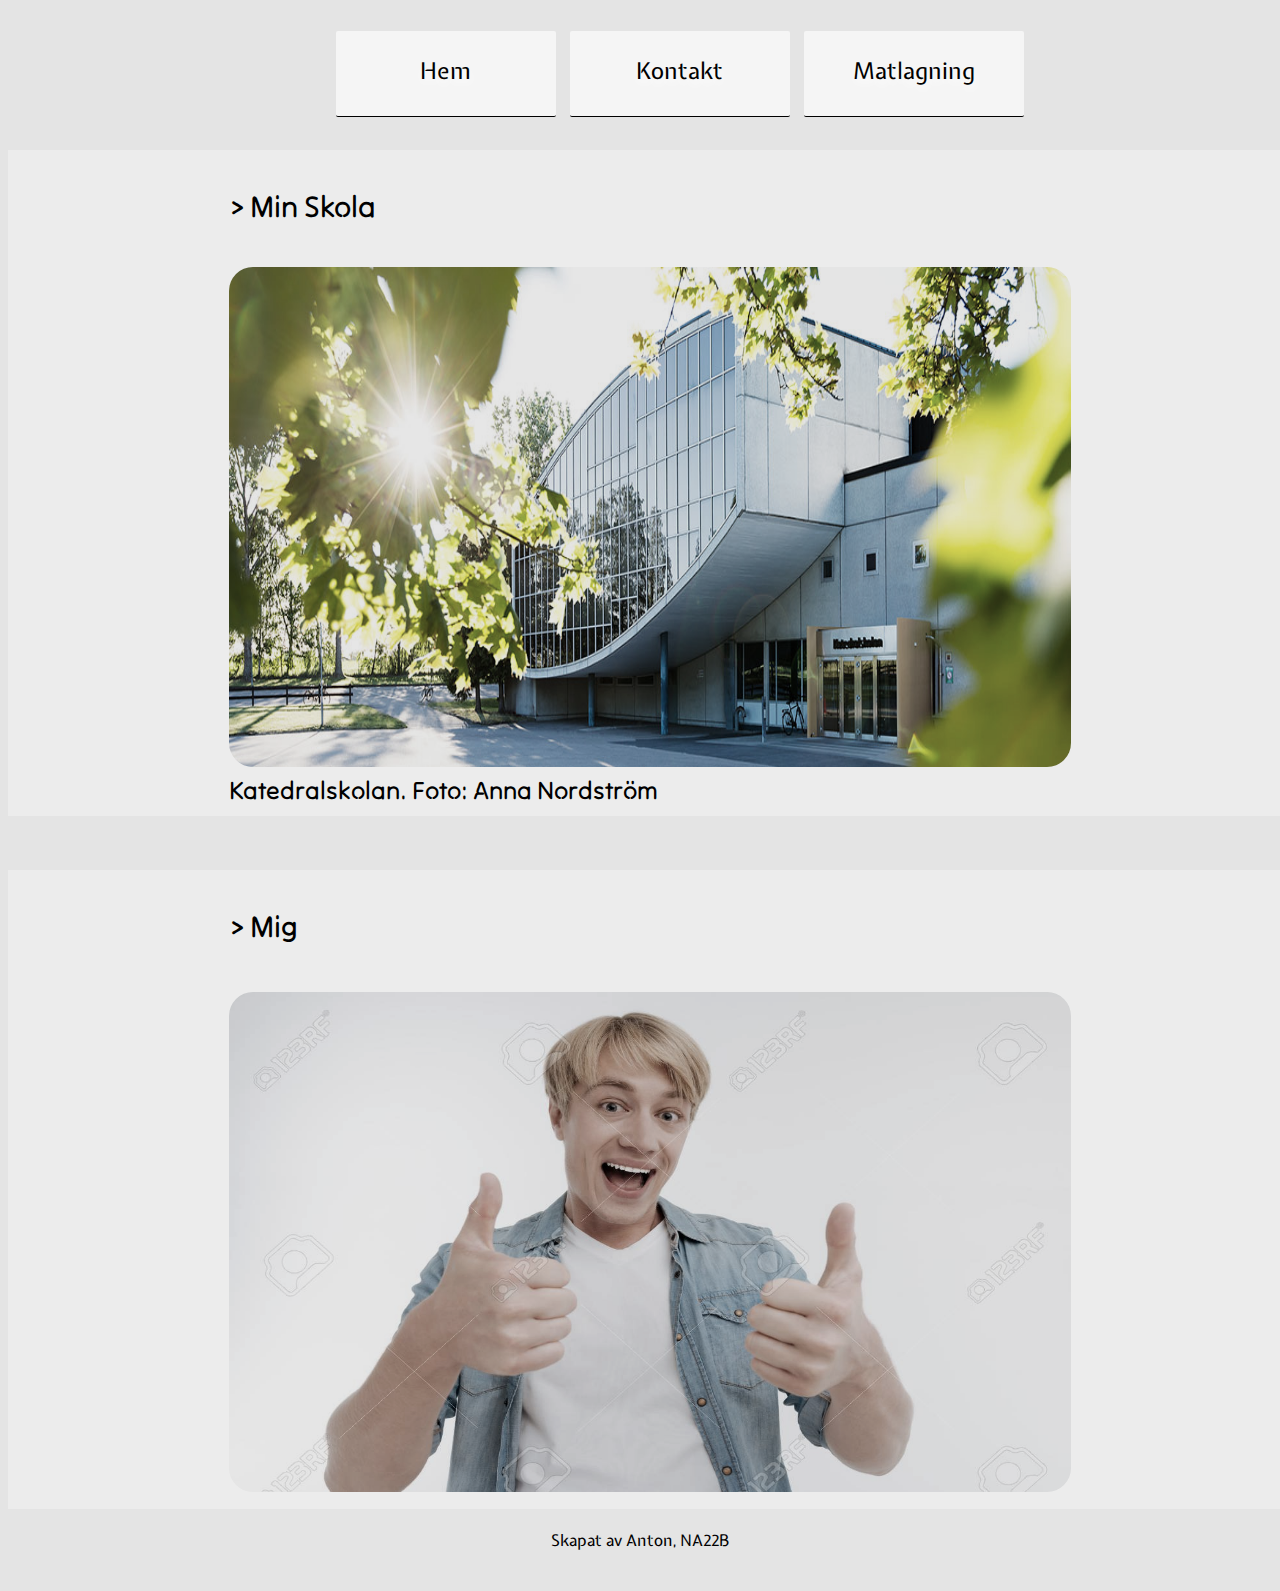
<file: index.html>
<!DOCTYPE html> <!-- html 5 -->

<html lang="sv"> <!-- Svenska språket -->
  
  <head>
    <title>Om mig</title> <!-- Titel på sidan -->
    <meta charset="utf-8"> <!-- Teckenuppsättning -->
    <link rel="stylesheet" href="../css/style.css"> <!-- Länk till css-filen -->
    
    <link rel="preconnect" href="https://fonts.googleapis.com">   <!-- Länk till google fonts -->
    <link rel="preconnect" href="https://fonts.gstatic.com" crossorigin>
    <link href="https://fonts.googleapis.com/css2?family=Expletus+Sans&family=Tilt+Neon&display=swap" rel="stylesheet">
  </head>
  
  <body>
    <header>
      <nav> <!-- Navigationsmeny -->
        <ul> <!-- Osorterad lista -->
          <li><a href="/">Hem</a></li> <!-- Länkar till andra sidor -->
          <li><a href="../kontakt.html">Kontakt</a></li>
          <li><a href="../matlagning.html">Matlagning</a></li>
        </ul>
      </nav>
    </header>
    
    <main>
      <section> <!-- öppnar den stora delen (sektionen) -->
        <h1>&gt; Min Skola</h1> <!-- Rubrik -->
        <div> <!-- En div för att lägga in en bild och text -->
          <a href="https://katedralskolan.se"><img alt="katedralskolan, sommar" src="../img/katte.jpg"></a> 
          <br />
          Katedralskolan. Foto: Anna Nordström 
        </div>
      </section>
	  <br>
	  <br>
      <section>
        <h2>&gt; Mig</h2> 
        <div>
          <img alt="En bild på mig" src="../img/mig.jpg">  <!-- Bild på "mig", med alt-text.  -->
          <br />
        </div>
      </section>
    
    </main>


      <footer>
        Skapat av Anton, NA22B
      </footer>

  </body>

</html>
</file>
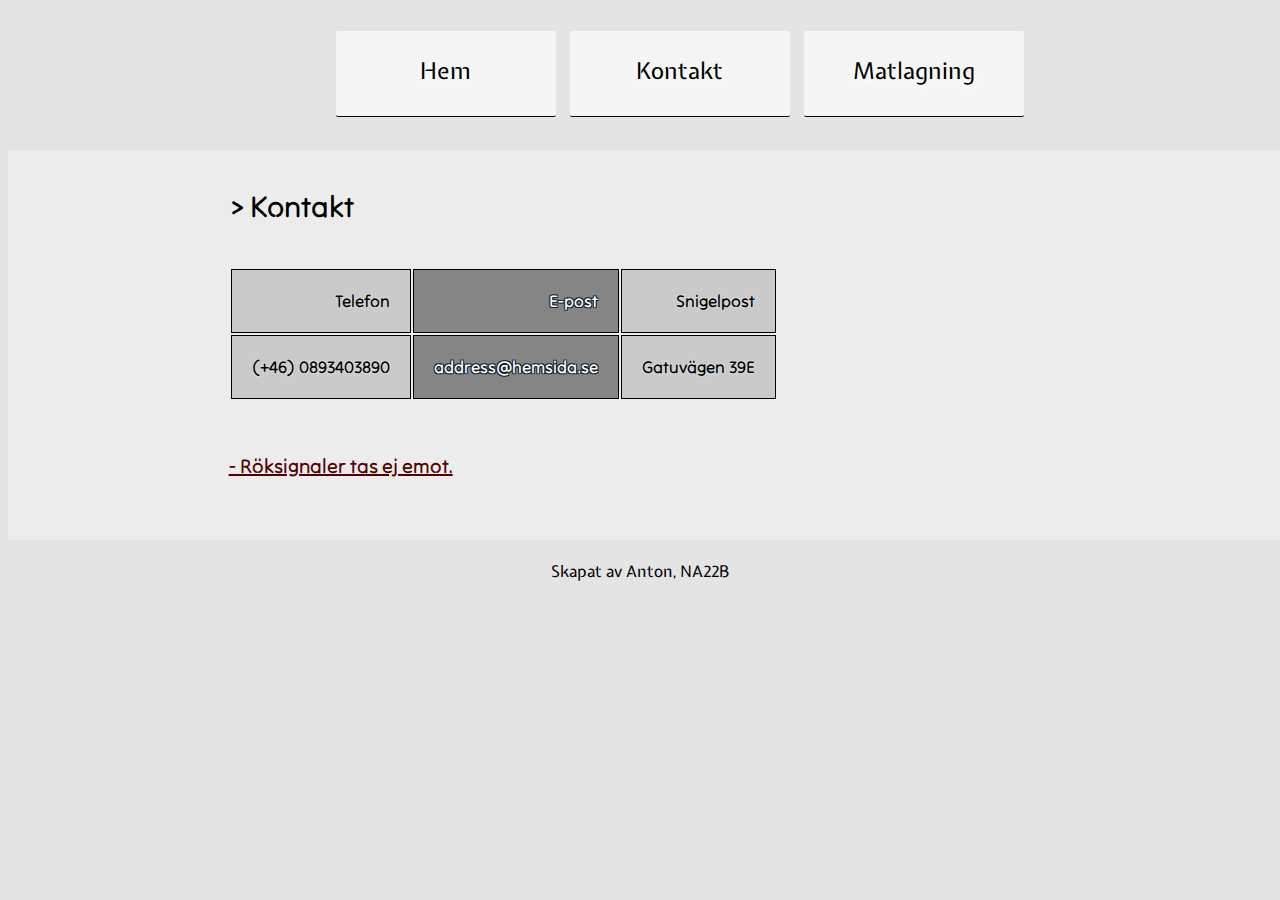
<file: kontakt.html>
<!DOCTYPE html>

<html lang="sv">
  
  <head>
    <title>Kontakt</title>
    <meta charset="utf-8">
    <link rel="stylesheet" href="../css/style.css">
    <link rel="preconnect" href="https://fonts.googleapis.com">
    <link rel="preconnect" href="https://fonts.gstatic.com" crossorigin>
    <link href="https://fonts.googleapis.com/css2?family=Expletus+Sans&family=Tilt+Neon&display=swap" rel="stylesheet">
  </head>
  
  <body>
    <header>
      <nav>
        <ul>
          <li><a href="/">Hem</a></li>
          <li><a href="../kontakt.html">Kontakt</a></li>
          <li><a href="../matlagning.html">Matlagning</a></li>
        </ul>
      </nav>
    </header>
    
    <main>
      <section>
        <h1>> Kontakt</h1>
        <div>
          <table> <!-- Tabeller för information. Table > thead > tr > th, tbody > tr > td. -->
            <thead>
              <tr>
                <th>Telefon</th> <!-- Rubrikerna -->
                <th>E-post</th>
                <th>Snigelpost</th>
              </tr>
            </thead>
            <tbody>
              <tr>
                <td>(+46) 0893403890</td> <!-- Innehållet -->
                <td>address@hemsida.se</td>
                <td>Gatuvägen 39E</td>
              </tr>
            </tbody>
          </table>
		  <br>
          <p class="warning"> - Röksignaler tas ej emot.</p> <!-- Liten mindre text med varningar-->
		  <br>
		</div>
      </section>
    </main>
      
      
      <footer>
        Skapat av Anton, NA22B
      </footer>

  </body>

</html>
</file>
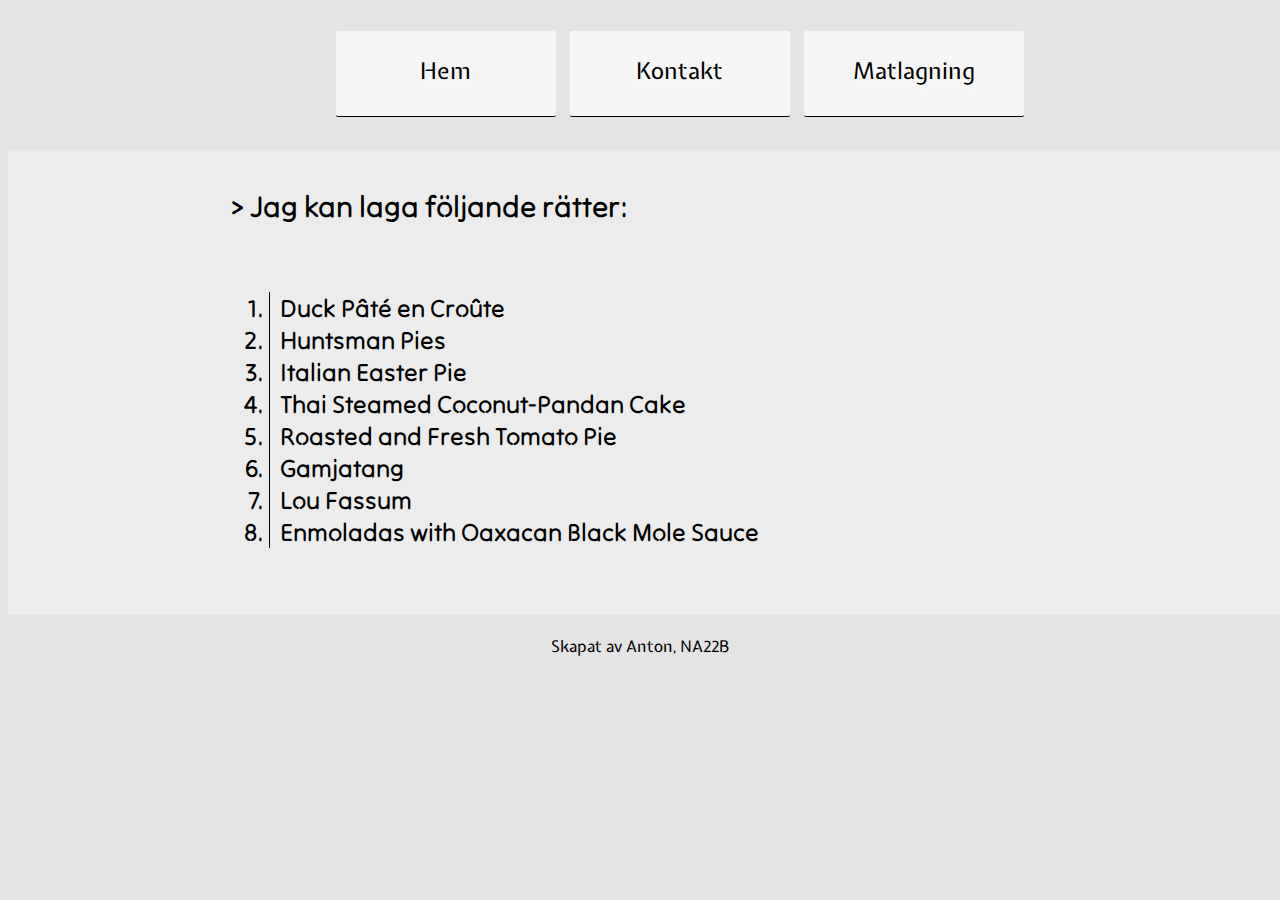
<file: matlagning.html>
<!DOCTYPE html>

<html lang="sv">

  <head>
    <title>Matlagning</title>
    <meta charset="utf-8">
    <link rel="stylesheet" href="../css/style.css">

    <link rel="preconnect" href="https://fonts.googleapis.com">
    <link rel="preconnect" href="https://fonts.gstatic.com" crossorigin>
    <link href="https://fonts.googleapis.com/css2?family=Expletus+Sans&family=Tilt+Neon&display=swap" rel="stylesheet">
  </head>

  <body>
    <header>
      <nav>
        <ul>
          <li><a href="/">Hem</a></li>
          <li><a href="../kontakt.html">Kontakt</a></li>
          <li><a href="../matlagning.html">Matlagning</a></li>
        </ul>
      </nav>
    </header>
    
    <main>
      <section> <!-- öppnar den stora delen (sektionen) -->
        <h1>> Jag kan laga följande rätter:</h1>
        <div>
          <ol lang="en"> <!-- Ordered list med engelskt språk, maträtter.-->
            <li>Duck Pâté en Croûte</li> <!-- List item med maträtt ....-->
            <li>Huntsman Pies</li>
            <li>Italian Easter Pie</li>
            <li>Thai Steamed Coconut-Pandan Cake</li>
            <li>Roasted and Fresh Tomato Pie</li>
            <li>Gamjatang</li>
            <li>Lou Fassum</li>
            <li>Enmoladas with Oaxacan Black Mole Sauce</li>
          </ol>
		  <br>
        </div>
      </section>
    </main>


      <footer>
        Skapat av Anton, NA22B
      </footer>

  </body>

</html>
</file>
<file: css/style.css>
body { /*Sätter backgrunden till vit-ish och fonten till Expletus Sans, blir inherited av resten av texten om inget annat deklareras*/
	background-color: rgb(228, 228, 228);
	font-family: "Expletus Sans", sans-serif;
}

nav { /*Större nav-containern som ligger på toppen av sidan, 2fr utrymme åt vänster & höger och 5fr i mitten för innehåll*/
	width: 100%;
	display: grid;
	grid-template-columns: 2fr 5fr 2fr;
	grid-template-areas: ". navigation .";
}

nav ul { /*Tre lika stora knappar i en lista för de tre sidorna. */
	grid-area: navigation;
	width: 100%;
	height: 100px;
	display: grid;
	grid-template-columns: 1fr 1fr 1fr;
	list-style: none;
}

nav li { /*De faktiska knapparna, transition-duration ger en övergångseffekt när man hovrar. Resten säger sig självt. */
	text-align: center;
	margin: 7px;
	border-bottom: 1px solid black;
	background-color: rgb(245, 245, 245);
	transition-duration: 0.1s;
	border-radius: 2px;
}

nav li:hover { /*På hover: knapparna får en vit border & flyttar sig 3px neråt, ser snyggt ut. */
	border: 1px solid white;
	transform: translateY(3px);
}

li a:before { /*:before-"reset" för knapp-elementen. Behövs!*/
	content: "";
	display: inline-block;
	vertical-align: middle;
	height: 100%;
}

li a { /*Länktexten a inom li, knapparna i naven. */
	text-shadow: 1px 5px 10px rgba(255, 255, 255, 1);
	text-decoration: none; /*Tar bort saker inheritade från a. */
	color: black;
	font-size: 23px;
}

section { /*De större sektionerna på varje sida.*/
	margin-top: 10px;
	font-family: "Tilt Neon", sans-serif;
	padding: 10px;
	background-color: rgb(236, 236, 236);
	display: grid;
	grid-template-columns: 3fr 12fr 3fr; /*2x3 Area-format*/
	grid-template-areas: ". title ." ". content ."; /*Sätter utrymmet, och title samt content-areorna*/
	min-height: 100px; /*Så att rutan inte blir för liten*/
	width: 100%; /*Section täcker hela bredden*/
}

section h1:first-of-type, section h2:first-of-type { /*Första h2an i section (ska ändå bara vara en h1/h2)*/
	margin-top: 25px;
	grid-area: title; /*Får titel-arean*/
	font-size: 30px; /*Större text*/
	padding: 2px;
}


section div:first-of-type {/*Första diven placeras i content-arean. */
	margin-top: 20px;
	grid-area: content;
	font-size: 25px;
}

section img { /*Bilder i sectionen får en viss höjd och blir rundare. De får också färgfilter på sig. */
	width: 100%;
	height: 500px;
	border-radius: 24px 24px 24px 24px;
	filter: grayscale(0.4) brightness(0.9);
}

footer { /*Footer-texten längst nere på varje sida blir centrerad & får mer utrymme */
	margin: 20px;
	padding-bottom: 20px;
	text-align: center;
}

tr { /*Tablerow får 100% bredd och en bestämd höjd på 20px*/
	width: 100%;
	height: 20px;
}

td,
th { /*Sätter grunden för td,th innan de definieras ytterligare nedan. Texten ska till exempel placeras från höger till vänster, med en liten svart border.*/
	font-size: 17px;
	margin: 20px;
	padding: 20px;
	text-align: right;
	border: 1px solid black;
}

td:nth-child(2n + 1),
th:nth-child(2n + 1) { /*Var 2n+1 table-data&sin rubrik får färgen svart och bakgrundsfärgen ljusgrå med passande text-shadow*/
	color: black;
	text-shadow: -1px 1px 0 #d6d6d6, 1px 1px 0 #d6d6d6, 1px -1px 0 #d6d6d6, -1px -1px 0 #d6d6d6;
	background-color: rgb(202, 202, 202);
}
td:nth-child(2n),
th:nth-child(2n) { /*Var 2n table-data &sin rubrik får färgen vit och bakgrundsfärgen mörkgrå med passande text-shadow*/
	color: white;
	text-shadow: -1px 1px 0 #123, 1px 1px 0 #123, 1px -1px 0 #123, -1px -1px 0 #123;
	background-color: rgb(133, 133, 133);
}

.warning { /*Varningstexten i kontakt är röd, understreckad och lite mindre*/
	color: rgb(83, 0, 0);
	text-decoration: underline;
	font-size: 20px;
}

ol { /*Ordered-list är i decimal av standard*/
	list-style-type: decimal;
}

ol li { /*Saker i listan ovan får en liten snygg "bar" på vänster sida. */
	border-left: 1px solid black;
	padding-left: 10px;
}
</file>
